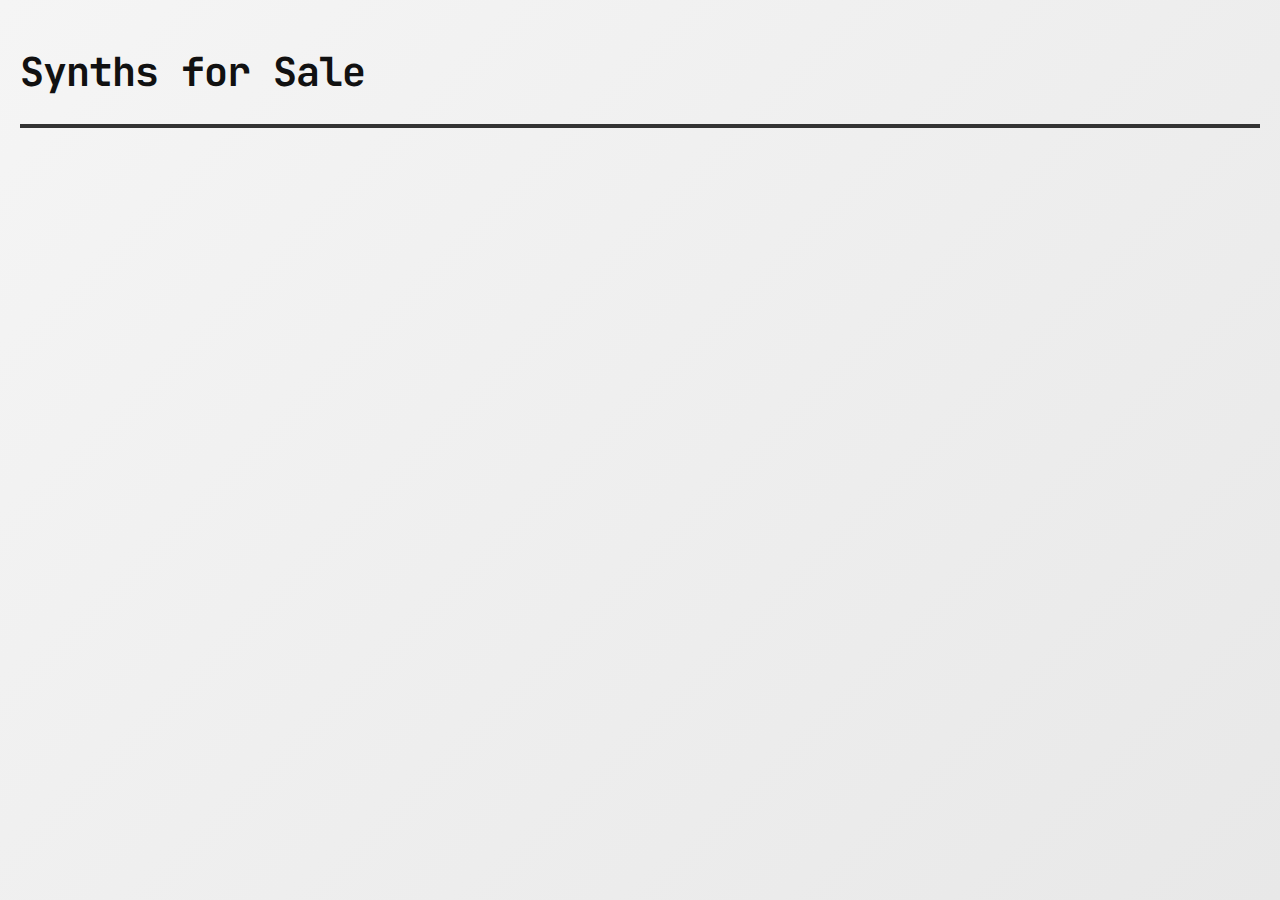
<file: site/public/index.html>
<!DOCTYPE html>
   <html>
   <head>
	<meta name="generator" content="Hugo 0.151.2">
       <title>Synths for Sale</title>
       <link rel="stylesheet" href="/style.css">
   </head>
   <body>
       <h1>Synths for Sale</h1>
       
   </body>
   </html>
</file>
<file: style.css>
@import url('https://fonts.googleapis.com/css2?family=JetBrains+Mono:wght@400;600;700&display=swap');

* {
  margin: 0;
  padding: 0;
  box-sizing: border-box;
}

body {
  font-family: "JetBrains Mono", monospace;
  background: linear-gradient(135deg, #f5f5f5 0%, #e8e8e8 100%);
  color: #222;
  line-height: 1.6;
  padding: 20px;
  min-height: 100vh;
}

header {
  max-width: 900px;
  margin: 0 auto 40px;
  text-align: center;
}

h1 {
  font-size: 2.5em;
  font-weight: 700;
  color: #111;
  padding: 20px 0;
  border-bottom: 4px solid #333;
  letter-spacing: -1px;
}

.info-section {
  max-width: 900px;
  margin: 0 auto 40px;
  background: #fff;
  border: 2px solid #333;
  padding: 25px;
  box-shadow: 4px 4px 0 rgba(0, 0, 0, 0.1);
}

.intro {
  font-size: 1.1em;
  margin-bottom: 15px;
}

.us-only {
  display: inline-block;
  background: #ffeb3b;
  padding: 8px 16px;
  border: 2px solid #333;
  font-weight: 600;
  margin-bottom: 20px;
  font-size: 0.95em;
}

.shipping-info {
  border-top: 2px dashed #ddd;
  padding-top: 20px;
  margin-top: 20px;
}

.shipping-info h2 {
  font-size: 1.2em;
  margin-bottom: 12px;
  font-weight: 600;
}

.shipping-info ul {
  list-style: none;
  padding-left: 0;
}

.shipping-info li {
  padding: 6px 0;
  padding-left: 20px;
  position: relative;
}

.shipping-info li:before {
  content: "→";
  position: absolute;
  left: 0;
  font-weight: bold;
}

.products {
  max-width: 900px;
  margin: 0 auto;
}

.product {
  background: #fff;
  border: 2px solid #333;
  padding: 25px;
  margin-bottom: 25px;
  box-shadow: 6px 6px 0 rgba(0, 0, 0, 0.1);
  transition: transform 0.2s, box-shadow 0.2s;
}

.product:hover {
  transform: translateY(-2px);
  box-shadow: 8px 8px 0 rgba(0, 0, 0, 0.15);
}

.product-header {
  margin-bottom: 15px;
}

.product h2 {
  font-size: 1.5em;
  font-weight: 700;
  margin-bottom: 5px;
  color: #111;
}

.brand {
  color: #666;
  font-weight: 600;
  text-transform: uppercase;
  font-size: 0.85em;
  letter-spacing: 1px;
}

.price {
  font-weight: 700;
  font-size: 1.8em;
  color: #000;
  margin: 15px 0;
  display: inline-block;
  padding: 8px 16px;
}

.note {
  margin: 15px 0;
  padding: 12px 16px;
  background: #fff9e6;
  border-left: 4px solid #ffc107;
  font-style: italic;
  font-size: 0.95em;
  color: #555;
}

.buy-btn {
  display: inline-block;
  background: #333;
  color: #fff;
  padding: 12px 32px;
  border: 2px solid #333;
  text-decoration: none;
  font-weight: 700;
  text-transform: uppercase;
  letter-spacing: 1px;
  font-size: 0.9em;
  margin-top: 15px;
  transition: all 0.2s;
  box-shadow: 3px 3px 0 rgba(0, 0, 0, 0.2);
}

.buy-btn:hover {
  background: #fff;
  color: #333;
  transform: translate(-2px, -2px);
  box-shadow: 5px 5px 0 rgba(0, 0, 0, 0.2);
}

.images {
  margin: 20px 0;
  display: grid;
  grid-template-columns: repeat(auto-fill, minmax(250px, 1fr));
  gap: 15px;
}

.images img {
  width: 100%;
  height: auto;
  max-height: 400px;
  object-fit: contain;
  border: 2px solid #333;
  transition: transform 0.2s;
  background: #f9f9f9;
  padding: 5px;
}

.images img:hover {
  transform: scale(1.02);
  cursor: pointer;
}

@media (max-width: 768px) {
  body {
    padding: 15px;
  }
  
  h1 {
    font-size: 2em;
  }
  
  .product {
    padding: 20px;
  }
  
  .images {
    grid-template-columns: 1fr;
  }
  
  .images img {
    max-height: 500px;
  }
}
</file>
